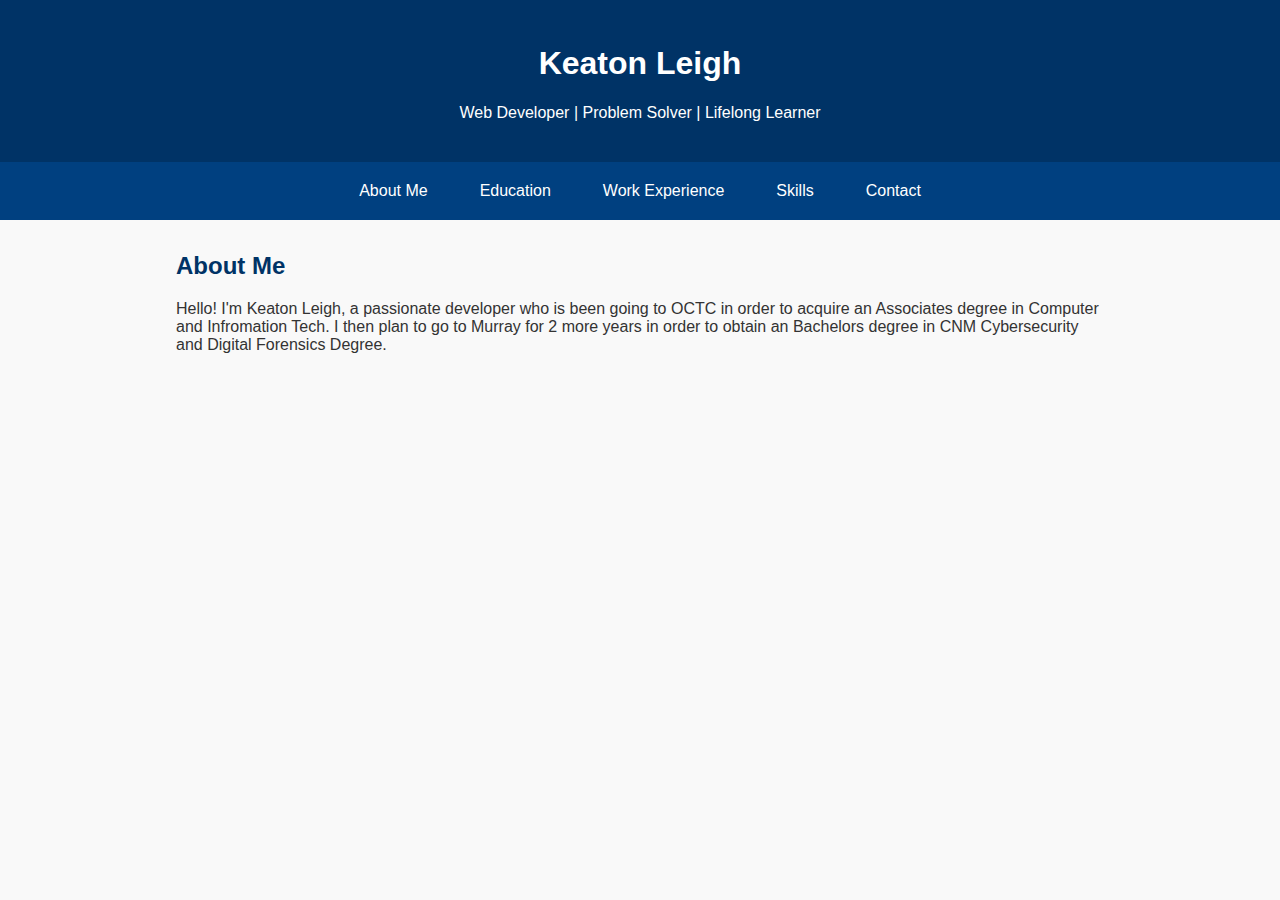
<file: index.html>
<!DOCTYPE html>
<html lang="en">

<head>
    <meta charset="UTF-8">
    <title>About Me - Keaton Leigh</title>
    <link rel="stylesheet" href="style.css">
</head>

<body>
    <header>
        <h1>Keaton Leigh</h1>
        <p>Web Developer | Problem Solver | Lifelong Learner</p>
    </header>
    <nav>
        <a href="index.html">About Me</a>
        <a href="education.html">Education</a>
        <a href="work.html">Work Experience</a>
        <a href="skills.html">Skills</a>
        <a href="contact.html">Contact</a>
    </nav>

    <main>
        <h2>About Me</h2>
        <p>Hello! I'm Keaton Leigh, a passionate developer who is been going to OCTC in order to acquire an Associates degree in Computer and Infromation Tech. I then plan to go to Murray for 2 more years in order to obtain an Bachelors degree in CNM Cybersecurity and Digital Forensics Degree. </p>
    </main>

</body>
</html>
</file>
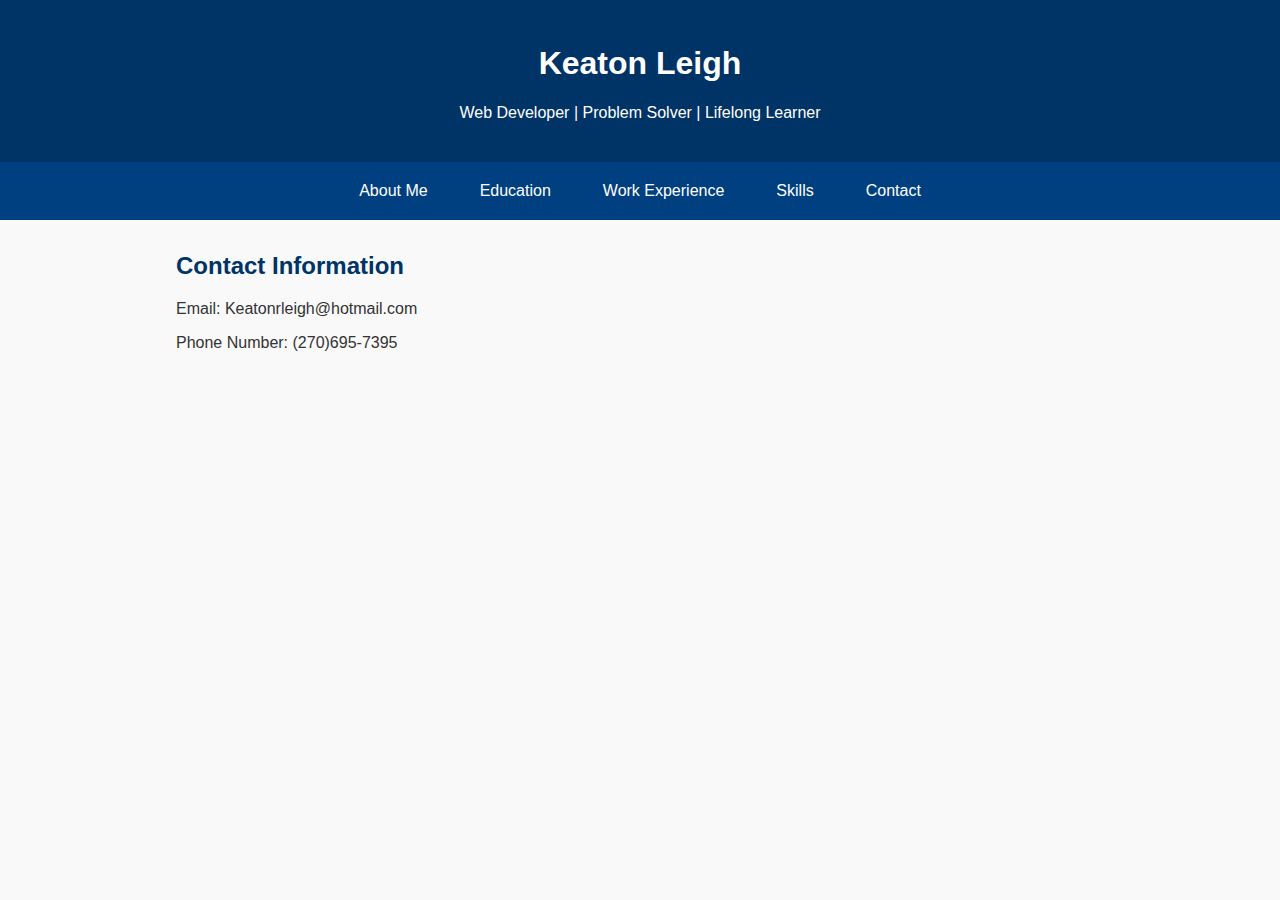
<file: contact.html>
<!DOCTYPE html>
<html lang="en">

<head>
    <meta charset="UTF-8">
    <title>Contact - Keaton Leigh</title>
    <link rel="stylesheet" href="style.css">
</head>

<body>
    <header>
        <h1>Keaton Leigh</h1>
        <p>Web Developer | Problem Solver | Lifelong Learner</p>
    </header>
    <nav>
        <a href="index.html">About Me</a>
        <a href="education.html">Education</a>
        <a href="work.html">Work Experience</a>
        <a href="skills.html">Skills</a>
        <a href="contact.html">Contact</a>
    </nav>
    <main>
        <h2>Contact Information</h2>
        <p>Email: Keatonrleigh@hotmail.com</p>
        <p>Phone Number: (270)695-7395</p>
    </main>

</body>
</html>
</file>
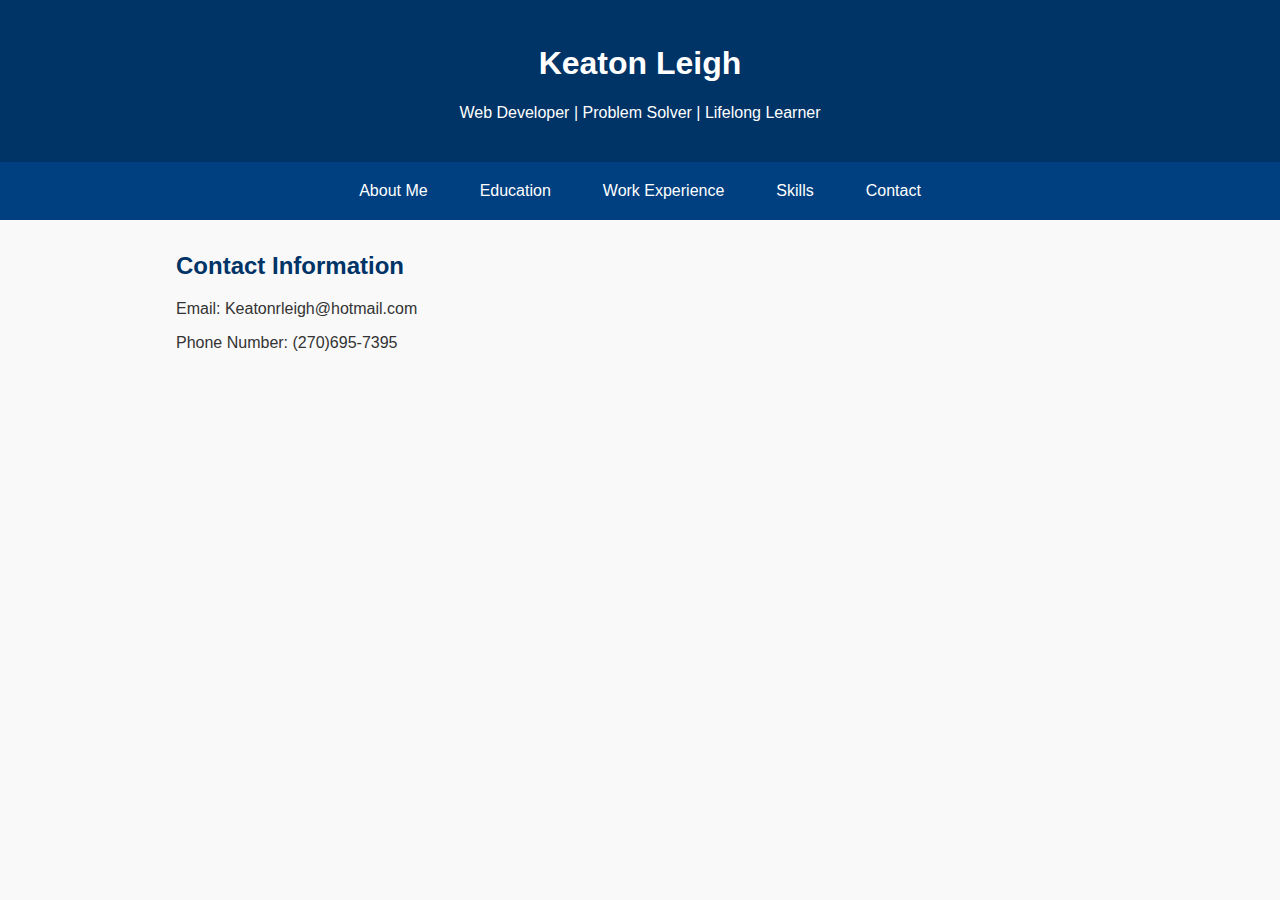
<file: Contact.html>
<!DOCTYPE html>
<html lang="en">

<head>
    <meta charset="UTF-8">
    <title>Contact - Keaton Leigh</title>
    <link rel="stylesheet" href="style.css">
</head>

<body>
    <header>
        <h1>Keaton Leigh</h1>
        <p>Web Developer | Problem Solver | Lifelong Learner</p>
    </header>
    <nav>
        <a href="index.html">About Me</a>
        <a href="education.html">Education</a>
        <a href="work.html">Work Experience</a>
        <a href="skills.html">Skills</a>
        <a href="contact.html">Contact</a>
    </nav>
    <main>
        <h2>Contact Information</h2>
        <p>Email: <a>Keatonrleigh@hotmail.com</a></p>
        <p>Phone Number: <a>(270)695-7395</a>
    </main>

</body>
</html>
</file>
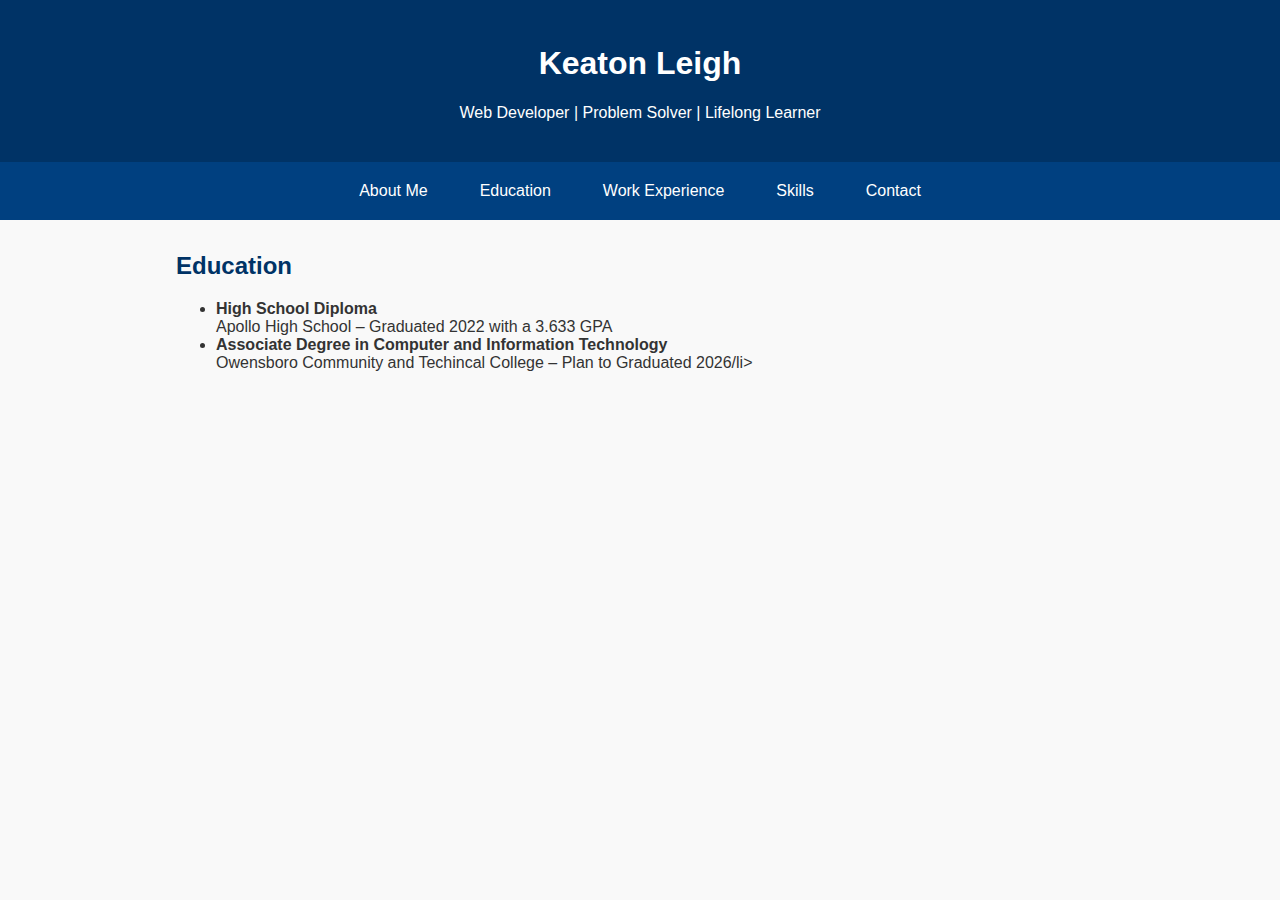
<file: education.html>
<!DOCTYPE html>
<html lang="en">

<head>
    <meta charset="UTF-8">
    <title>Education - Keaton Leigh</title>
    <link rel="stylesheet" href="style.css">
</head>

<body>
    <header>
        <h1>Keaton Leigh</h1>
        <p>Web Developer | Problem Solver | Lifelong Learner</p>
    </header>

    <nav>
        <a href="index.html">About Me</a>
        <a href="education.html">Education</a>
        <a href="work.html">Work Experience</a>
        <a href="skills.html">Skills</a>
        <a href="contact.html">Contact</a>
    </nav>

    <main>
        <h2>Education</h2>
        <ul>
            <li><strong>High School Diploma</strong> <br>Apollo High School – Graduated 2022 with a 3.633 GPA</li>
            <li><strong>Associate Degree in Computer and Information Technology</strong><br>Owensboro Community and Techincal College – Plan to Graduated 2026/li>
        </ul>
    </main>

</body>
</html>
</file>
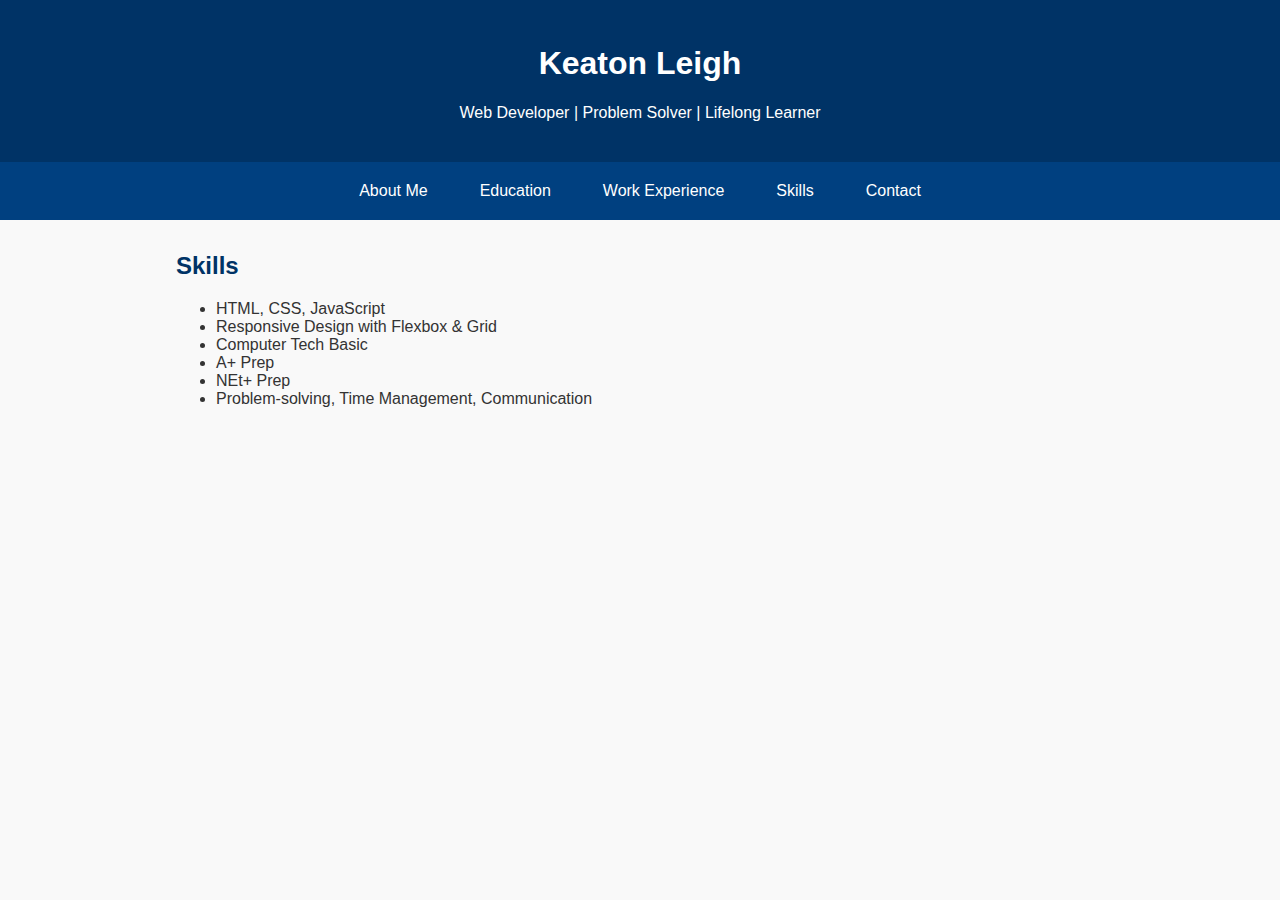
<file: skills.html>
<!DOCTYPE html>
<html lang="en">

<head>
    <meta charset="UTF-8">
    <title>Skills - Keaton Leigh</title>
    <link rel="stylesheet" href="style.css">
</head>

<body>
    <header>
        <h1>Keaton Leigh</h1>
        <p>Web Developer | Problem Solver | Lifelong Learner</p>
    </header>
    <nav>
        <a href="index.html">About Me</a>
        <a href="education.html">Education</a>
        <a href="work.html">Work Experience</a>
        <a href="skills.html">Skills</a>
        <a href="contact.html">Contact</a>
    </nav>
    <main>
        <h2>Skills</h2>
        <ul>
            <li>HTML, CSS, JavaScript</li>
            <li>Responsive Design with Flexbox & Grid</li>
            <li>Computer Tech Basic</li>
            <li>A+ Prep</li>
            <li>NEt+ Prep</li>
            <li>Problem-solving, Time Management, Communication</li>
        </ul>
    </main>
    
</body>
</html>
</file>
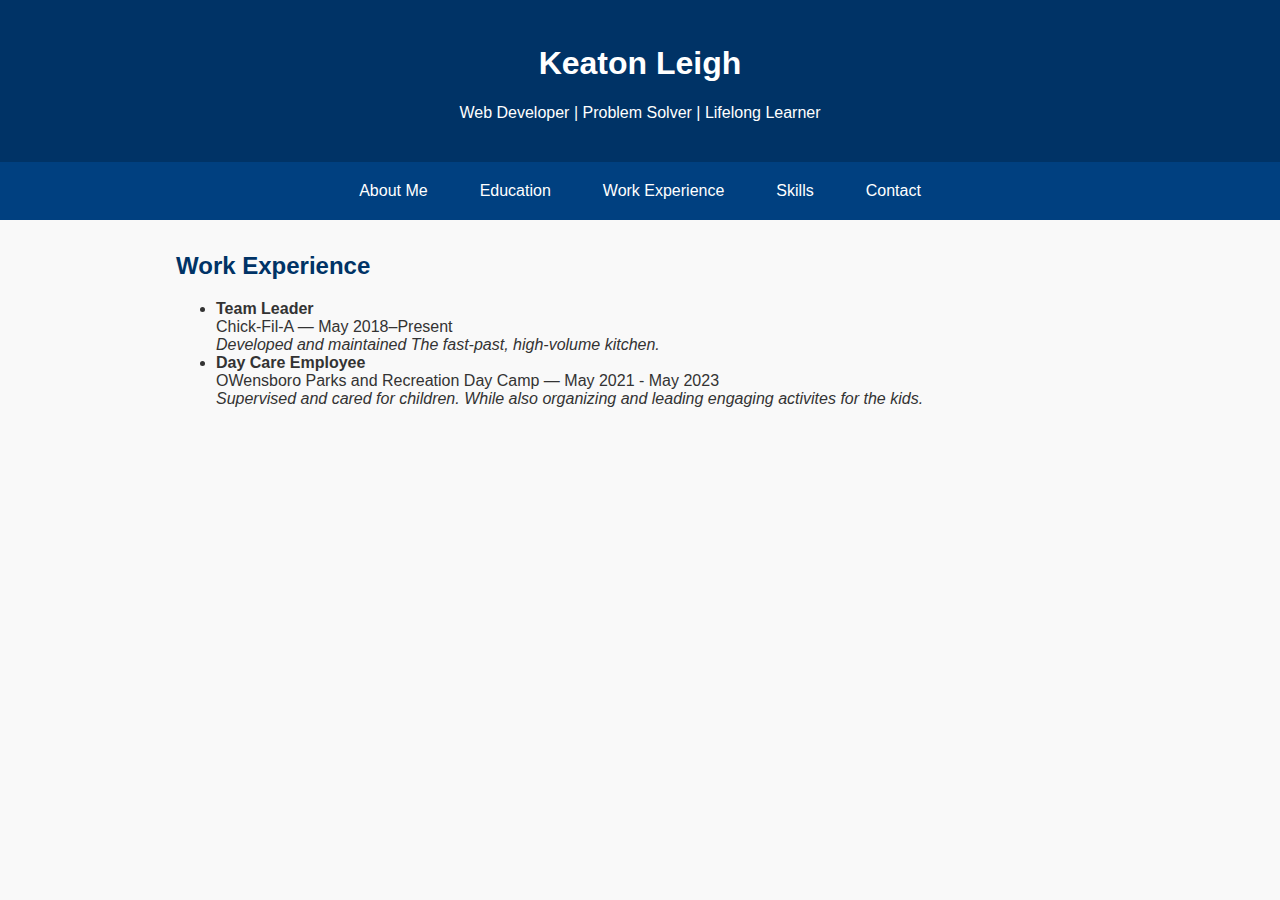
<file: work.html>
<!DOCTYPE html>
<html lang="en">

<head>
    <meta charset="UTF-8">
    <title>Work Experience - Keaton Leigh</title>
    <link rel="stylesheet" href="style.css">
</head>

<body>
    <header>
        <h1>Keaton Leigh</h1>
        <p>Web Developer | Problem Solver | Lifelong Learner</p>
    </header>

    <nav>
        <a href="index.html">About Me</a>
        <a href="education.html">Education</a>
        <a href="work.html">Work Experience</a>
        <a href="skills.html">Skills</a>
        <a href="contact.html">Contact</a>
    </nav>

    <main>
        <h2>Work Experience</h2>
        <ul>
            <li>
                <strong>Team Leader</strong><br>
                Chick-Fil-A —  May 2018–Present<br>
                <em>Developed and maintained The fast-past, high-volume kitchen.</em>
            </li>
            <li>
                <strong>Day Care Employee</strong><br>
                OWensboro Parks and Recreation Day Camp — May 2021 - May 2023<br>
                <em>Supervised and cared for children. While also organizing and leading engaging activites for the kids. </em>
            </li>
        </ul>
    </main>

</body>
</html>
</file>
<file: style.css>
* {
    box-sizing: border-box;
}

body {
    font-family: 'Segoe UI', sans-serif;
    margin: 0;
    padding: 0;
    background: #f9f9f9;
    color: #333;
}

header {
    background-color: #003366;
    color: white;
    padding: 1.5rem;
    text-align: center;
}

nav {
    display: flex;
    justify-content: center;
    background-color: #004080;
    padding: 0.75rem;
    flex-wrap: wrap;
}

nav a {
    color: white;
    text-decoration: none;
    margin: 0 10px;
    padding: 0.5rem 1rem;
    transition: background 0.3s;
}

nav a:hover {
    background-color: #0059b3;
    border-radius: 5px;
}

main {
    max-width: 960px;
    margin: 2rem auto;
    padding: 0 1rem;
}

h2 {
    color: #003366;
}

/* Responsive */
@media (max-width: 600px) {
    header img {
        width: 80px;
        height: 80px;
    }

    nav {
        flex-direction: column;
        align-items: center;
    }

    nav a {
        margin: 5px 0;
    }
}
</file>
